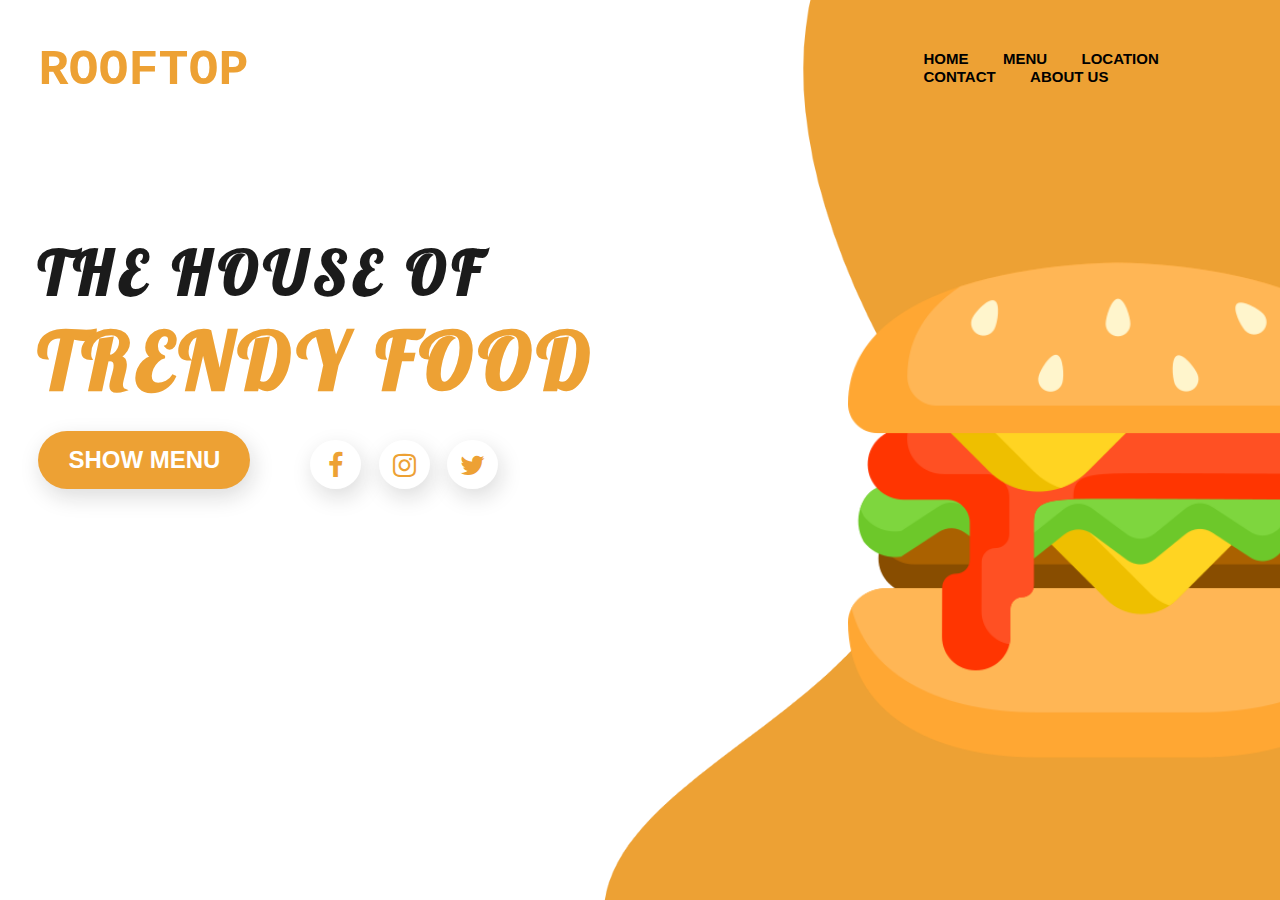
<file: Website/index.html>
<!DOCTYPE html>
<html lang="en">
  <head>
    <meta charset="UTF-8" />
    <meta http-equiv="X-UA-Compatible" content="IE=edge" />
    <meta name="viewport" content="width=device-width, initial-scale=1.0" />
    <link
      rel="stylesheet"
      href="https://stackpath.bootstrapcdn.com/font-awesome/4.7.0/css/font-awesome.min.css"
    />
    <link rel="stylesheet" type="text/css" href="./styles.css" />
    <title>Food landing website</title>
  </head>
  <body>
    <div class="container">
      <div class="navbar">
        <h3 class="logo">Rooftop</h3>
        <nav>
          <ul>
            <li><a href="./index.html">Home</a></li>
            <li><a href="./menu.html">Menu</a></li>
            <li><a href="./location.html">Location</a></li>
            <li><a href="./contact.html">Contact</a></li>
            <li><a href="./about.html">About Us</a></li>

          </ul>
        </nav>
      </div>
      <div class="content">
        <h1>The House of <br /><span class="style">Trendy Food</span></h1>
        <div class="text">
          <a href="./menu.html">
            <button class="btn">Show Menu</button>
          </a>
          <div class="social-media">
            <a href="//www.facebook.com"><i class="fa icons fa-facebook"></i></a>
            <a href="//www.instagram.com"><i class="fa icons fa-instagram"></i></a>
            <a href="//www.twitter.com"><i class="fa icons fa-twitter"></i></a>
          </div>
        </div>
      </div>
      <img src="./images/burger.png" class="image" />
    </div>
  </body>
</html>
</file>
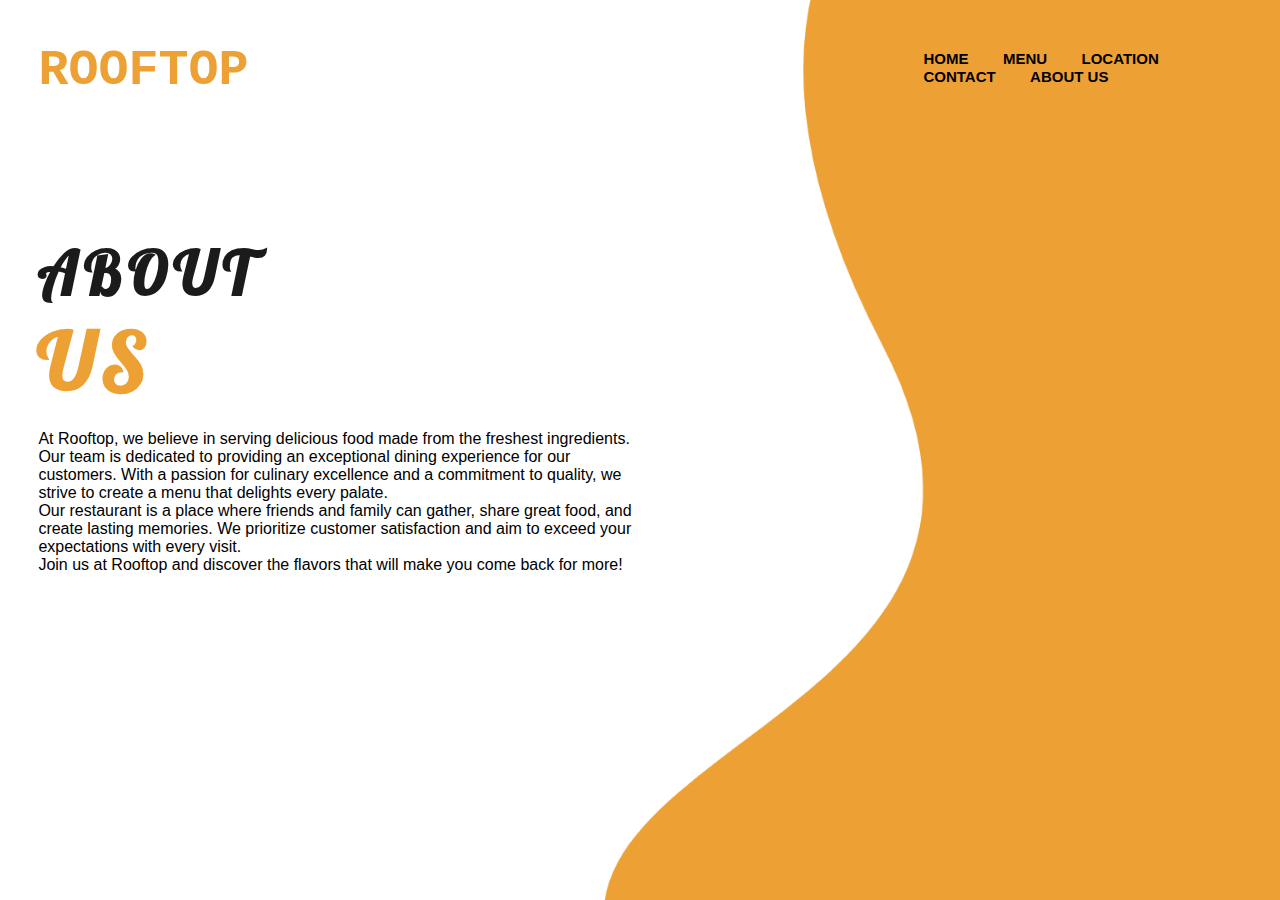
<file: Website/about.html>
<!DOCTYPE html>
<html lang="en">
<head>
    <meta charset="UTF-8">
    <meta http-equiv="X-UA-Compatible" content="IE=edge">
    <meta name="viewport" content="width=device-width, initial-scale=1.0">
    <link rel="stylesheet" href="https://stackpath.bootstrapcdn.com/font-awesome/4.7.0/css/font-awesome.min.css">
    <link rel="stylesheet" type="text/css" href="./styles.css">
    <title>About Us - Rooftop</title>
</head>
<style>
    .content{
        max-width: 600px;
    }
    h1{
        margin-bottom: 20px;
    }
</style>
<body>
    <div class="container">
        <div class="navbar">
            <h3 class="logo">Rooftop</h3>
            <nav>
                <ul>
                    <li><a href="./index.html">Home</a></li>
                    <li><a href="./menu.html">Menu</a></li>
                    <li><a href="./location.html">Location</a></li>
                    <li><a href="./contact.html">Contact</a></li>
                    <li><a href="./about.html">About Us</a></li>
                </ul>
            </nav>
        </div>
        <div class="content">
            <h1>About <br><span class="style">Us</span></h1>
            <p>
                At Rooftop, we believe in serving delicious food made from the freshest ingredients. Our team is dedicated to providing an exceptional dining experience for our customers. With a passion for culinary excellence and a commitment to quality, we strive to create a menu that delights every palate.
            </p>
            <p>
                Our restaurant is a place where friends and family can gather, share great food, and create lasting memories. We prioritize customer satisfaction and aim to exceed your expectations with every visit.
            </p>
            <p>
                Join us at Rooftop and discover the flavors that will make you come back for more!
            </p>
            
        </div>
    </div>
</body>
</html>
</file>
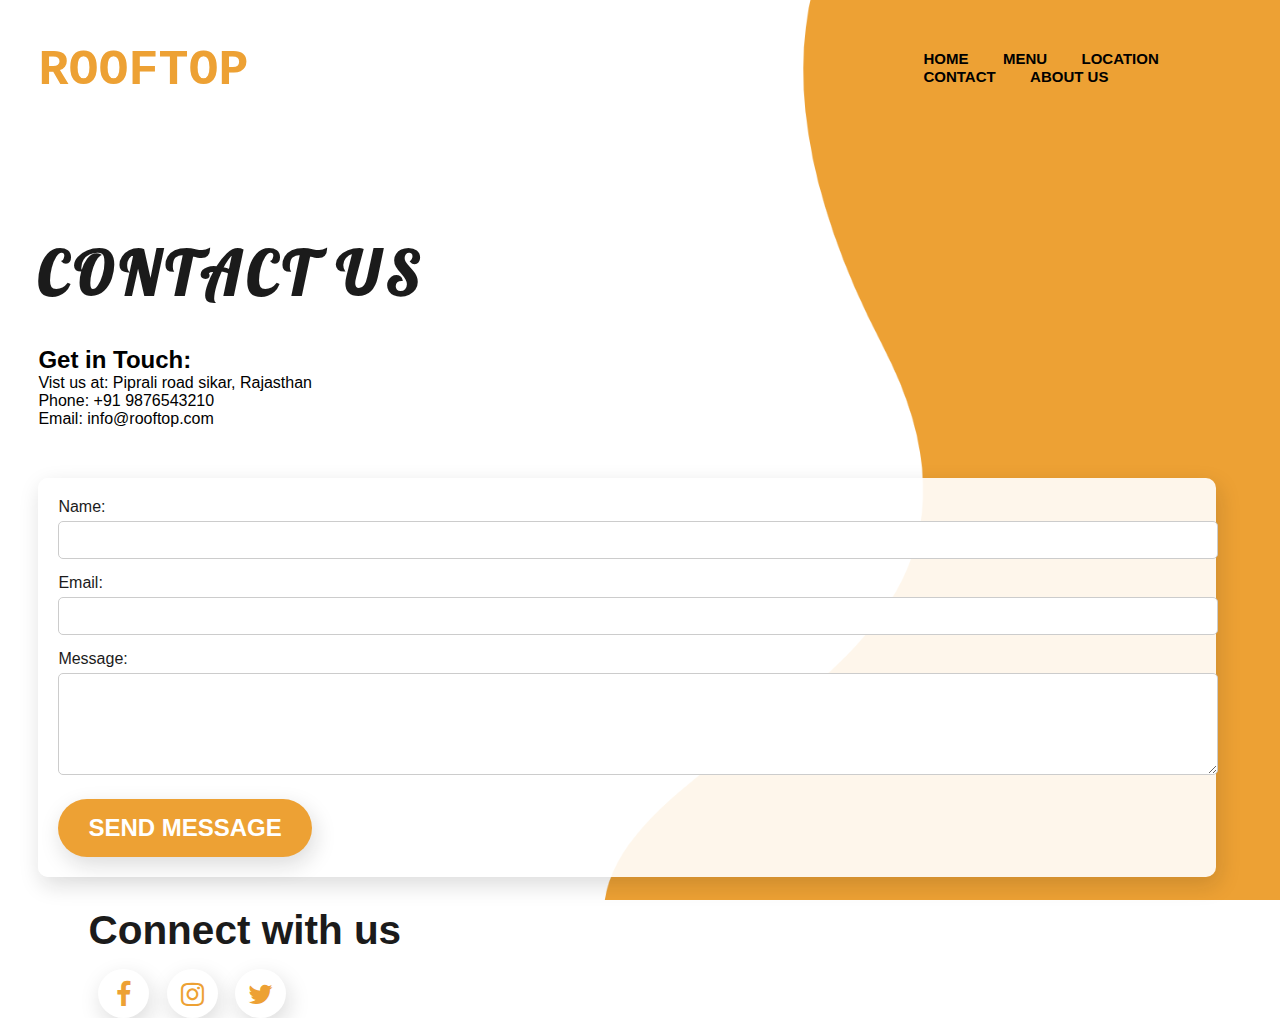
<file: Website/contact.html>
<!DOCTYPE html>
<html lang="en">
<head>
    <meta charset="UTF-8">
    <meta http-equiv="X-UA-Compatible" content="IE=edge">
    <meta name="viewport" content="width=device-width, initial-scale=1.0">
    <link rel="stylesheet" href="https://stackpath.bootstrapcdn.com/font-awesome/4.7.0/css/font-awesome.min.css">
    <link rel="stylesheet" type="text/css" href="./styles.css">
    <title>Contact Us - Food Website</title>
</head>
<body>
    <div class="container">
        <div class="navbar">
            <h3 class="logo">Rooftop</h3>
            <nav>
                <ul>
                    <li><a href="index.html">Home</a></li>
                    <li><a href="menu.html">Menu</a></li>
                    <li><a href="./location.html">Location</a></li>
                    <li><a href="contact.html">Contact</a></li>
                    <li><a href="./about.html">About Us</a></li>
                </ul>
            </nav>
        </div>
        <div class="content">
            <h1>Contact Us</h1><br></br>
            <h2>Get in Touch:</h2>
            <div class="contact-info">
            <p><i class="fa-solid fa-location-dot"></i>Vist us at: Piprali road sikar, Rajasthan</p>
            <p>Phone: +91 9876543210</p>
            <p>Email: info@rooftop.com</p>
            </div>
            <div class="contact-form">
                <form id="contactForm" onsubmit="return sendMessage(event);">
                    <div class="form-group">
                        <label for="name">Name:</label>
                        <input type="text" id="name" name="name" required>
                    </div>
                    <div class="form-group">
                        <label for="email">Email:</label>
                        <input type="email" id="email" name="email" required>
                    </div>
                    <div class="form-group">
                        <label for="message">Message:</label>
                        <textarea id="message" name="message" rows="5" required></textarea>
                    </div>
                    <button type="submit" class="btn">Send Message</button>
                </form>
            </div>
            <div class="social-media">
                <h2>Connect with us</h2>
                <a href="//www.facebook.com"><i class="fa icons fa-facebook"></i></a>
                <a href="//www.instagram.com"><i class="fa icons fa-instagram"></i></a>
                <a href="//www.twitter.com"><i class="fa icons fa-twitter"></i></a>
            </div>
        </div>
    </div>
    <script>
        function sendMessage(event) {
            event.preventDefault();
            alert("Message sent successfully!")
            location.reload();
        }
    </script>
</body>
</html>
</file>
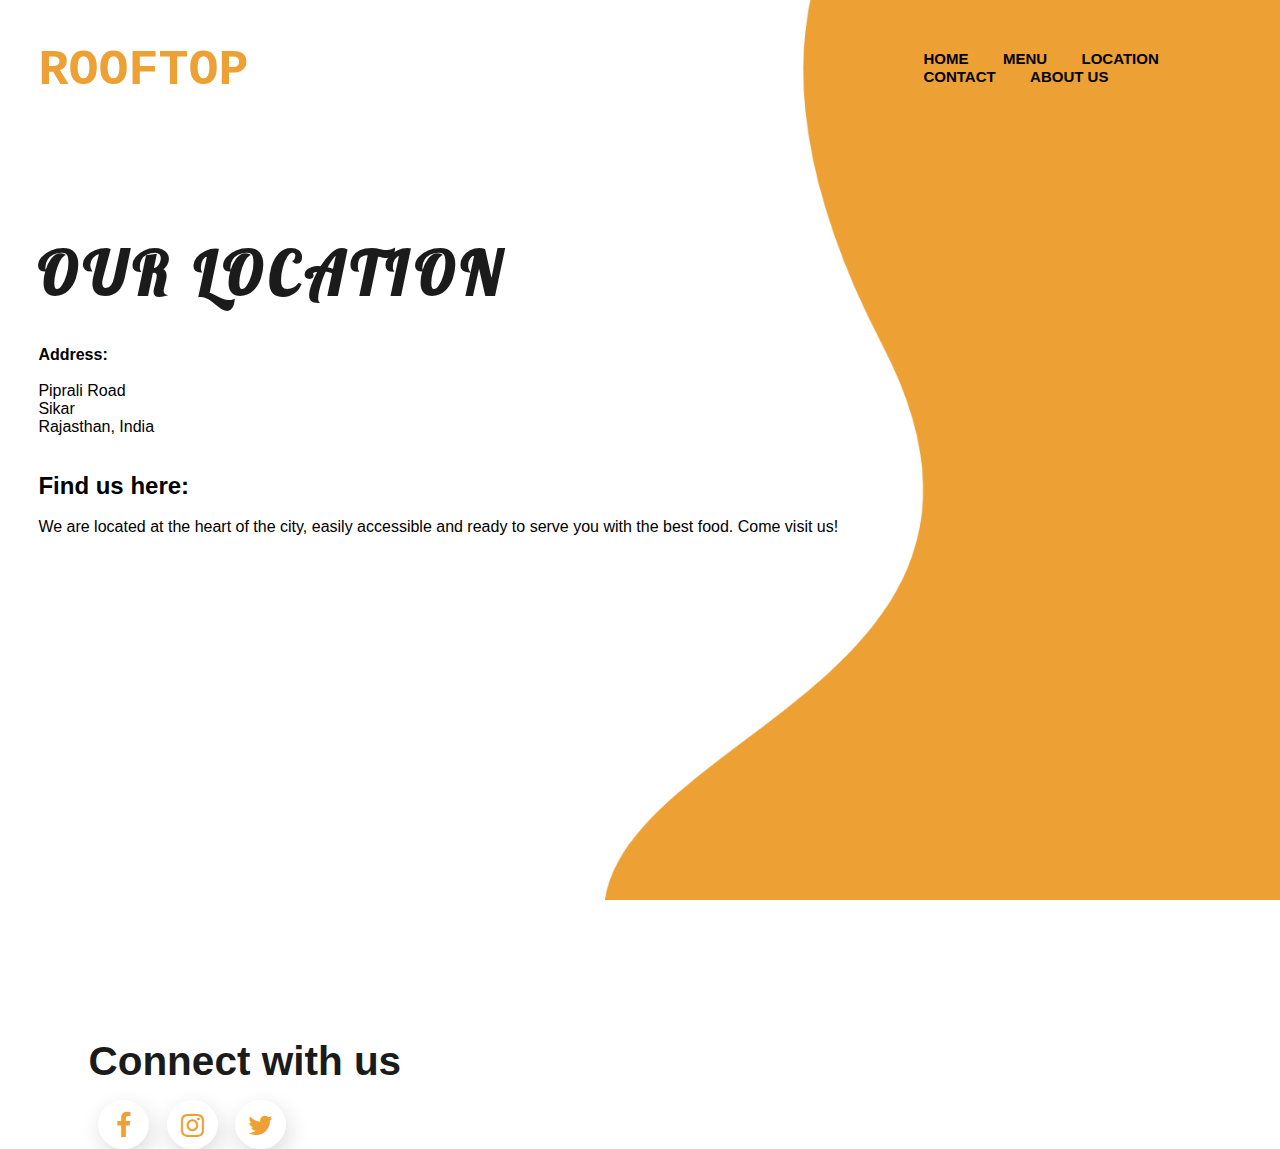
<file: Website/location.html>
<!DOCTYPE html>
<html lang="en">
  <head>
    <meta charset="UTF-8" />
    <meta http-equiv="X-UA-Compatible" content="IE=edge" />
    <meta name="viewport" content="width=device-width, initial-scale=1.0" />
    <link
      rel="stylesheet"
      href="https://stackpath.bootstrapcdn.com/font-awesome/4.7.0/css/font-awesome.min.css"
    />
    <link rel="stylesheet" type="text/css" href="./styles.css" />
    <title>Location - Food Website</title>
  </head>
  <body>
    <div class="container">
      <div class="navbar">
        <h3 class="logo">Rooftop</h3>
        <nav>
          <ul>
            <li><a href="index.html">Home</a></li>
            <li><a href="menu.html">Menu</a></li>
            <li><a href="./location.html">Location</a></li>
            <li><a href="contact.html">Contact</a></li>
            <li><a href="./about.html">About Us</a></li>
          </ul>
        </nav>
      </div>
      <div class="content">
        <h1>Our Location</h1>
        <p><br></br>
          <strong>Address:</strong><br></br>
          Piprali Road<br />
          Sikar<br />
          Rajasthan, India<br />
        </p><br></br>
        <h2>Find us here:</h2><br>
        <p>
          We are located at the heart of the city, easily accessible and ready
          to serve you with the best food. Come visit us!
        </p><br>
        <div class="map-container">
          <iframe
            src="https://www.google.com/maps/embed?pb=!1m18!1m12!1m3!1d56567.73638497299!2d75.10160664876788!3d27.609537675654696!2m3!1f0!2f0!3f0!3m2!1i1024!2i768!4f13.1!3m3!1m2!1s0x396ca4b82334472b%3A0x7f485cce3a6bf355!2sSikar%2C%20Rajasthan!5e0!3m2!1sen!2sin!4v1729789684136!5m2!1sen!2sin"
            width="600"
            height="450"
            style="border: 0"
            allowfullscreen=""
            loading="lazy"
            referrerpolicy="no-referrer-when-downgrade"
          ></iframe>
        </div>
        <div class="social-media">
          <h2>Connect with us</h2>
          <a href="//wwww.facebook.com"><i class="fa icons fa-facebook"></i></a>
          <a href="//www.instagram.com"><i class="fa icons fa-instagram"></i></a>
          <a href="//www.twitter.com"><i class="fa icons fa-twitter"></i></a>
        </div>
      </div>
    </div>
  </body>
</html>
</file>
<file: Website/styles.css>
@import url('https://fonts.googleapis.com/css2?family=Lobster&family=Palette+Mosaic&display=swap');

* {
    margin: 0;
    padding: 0;
    font-family: 'Poppins', sans-serif;
    text-decoration: none;

}
footer {
    background-color: greenyellow;
    color: white;
    text-align: center;
    padding: 20px;
}
.container {
    height: 100vh;
    width: 100%;
    background-image: url(images/bg.png);
    background-position: center;
    background-size: cover;
    padding-right: 5%;
    padding-left: 3%;
    box-sizing: border-box;
    position: relative;
}
.navbar {
    width: 100%;
    height: 15vh;
    margin: auto;
    display: flex;
    align-items: center;
}
.logo {
    font-size: 50px;
    color: #eda134;
    margin-top: 5px;
    font-family: 'Courier New', Courier, monospace, cursive;
    text-transform: uppercase;
    cursor: pointer;
}
nav {
    flex: 1;
    padding-left: 660px;
}
nav ul li {
    display: inline-block;
    list-style: none;
    margin: 0 15px;
}
nav ul li a {
    text-decoration: none;
    color: black;
    text-transform: uppercase;
    font-size: 15px;
    font-weight: 600;
}
.content {
    position: relative;
}
h1 {
    font-family: 'Lobster', cursive;
    text-transform: uppercase;
    font-weight: 600;
    margin-top: 100px;
    letter-spacing: .1em;
    font-size: 60px;
    color: #1b1b1b;
}
h1 .style {
    color: #eda134;
    font-size: 80px;
    font-weight: 800;
    font-family: 'Lobster', cursive;
}
.text {
    position: relative;
    display: flex;
    align-items: center;
}
.btn {
    background-color: #eda134;
    margin-top: 80px;
    padding: 15px 45px;
    border: none;
    outline: none;
    transition: .5s;
    text-transform: uppercase;
    color: #fff;
    cursor: pointer;
    font-weight: 700;
    font-size: 24px;
    display: block;
    border-radius: 30px;
    background-size: 200% auto;
    box-shadow: 3px 8px 22px rgba(22,21,21,.15);
}
.social-media {
    font-family: 'Poppins',sans-serif;
    margin-top: 80px;
    margin-left: 50px;
    text-decoration: none;
    font-size: 27px;
}
.icons {
    color: #eda134;
    padding: 12px 12px 10px 12px;
    border-radius: 50%;
    background-color: #fff;
    margin-left: 10px;
    height: 27px;
    width: 27px;
    text-align: center;
    box-shadow: 3px 8px 22px rgba(22,21,21,.15);
}
.icons:hover {
    transform: scale(1.1);
    color: #fff;
    background-color: #eda134;
    transition: all .5s;
}
.image {
    position: absolute;
    width: auto;
    bottom: 0;
    height: 60%;
    margin-left: 810px;
    margin-bottom: 120px;
}
.contact-form {
    margin-top: 50px;
    background-color: rgba(255, 255, 255, 0.9);
    padding: 20px;
    border-radius: 10px;
    box-shadow: 3px 8px 22px rgba(22, 21, 21, .15);
}

.form-group {
    margin-bottom: 15px;
}

label {
    display: block;
    font-size: 16px;
    margin-bottom: 5px;
    color: #1b1b1b;
}

input[type="text"],
input[type="email"],
textarea {
    width: 100%;
    padding: 10px;
    border: 1px solid #ccc;
    border-radius: 5px;
    font-size: 14px;
}

button.btn {
    margin-top: 20px;
    background-color: #eda134;
    border: none;
    outline: none;
    padding: 15px 30px;
    color: #fff;
    cursor: pointer;
    border-radius: 30px;
    transition: background-color .3s;
}

button.btn:hover {
    background-color: #d59a28;
}

.social-media {
    margin-top: 30px;
}

.social-media h2 {
    margin-bottom: 15px;
    color: #1b1b1b;
}
</file>
